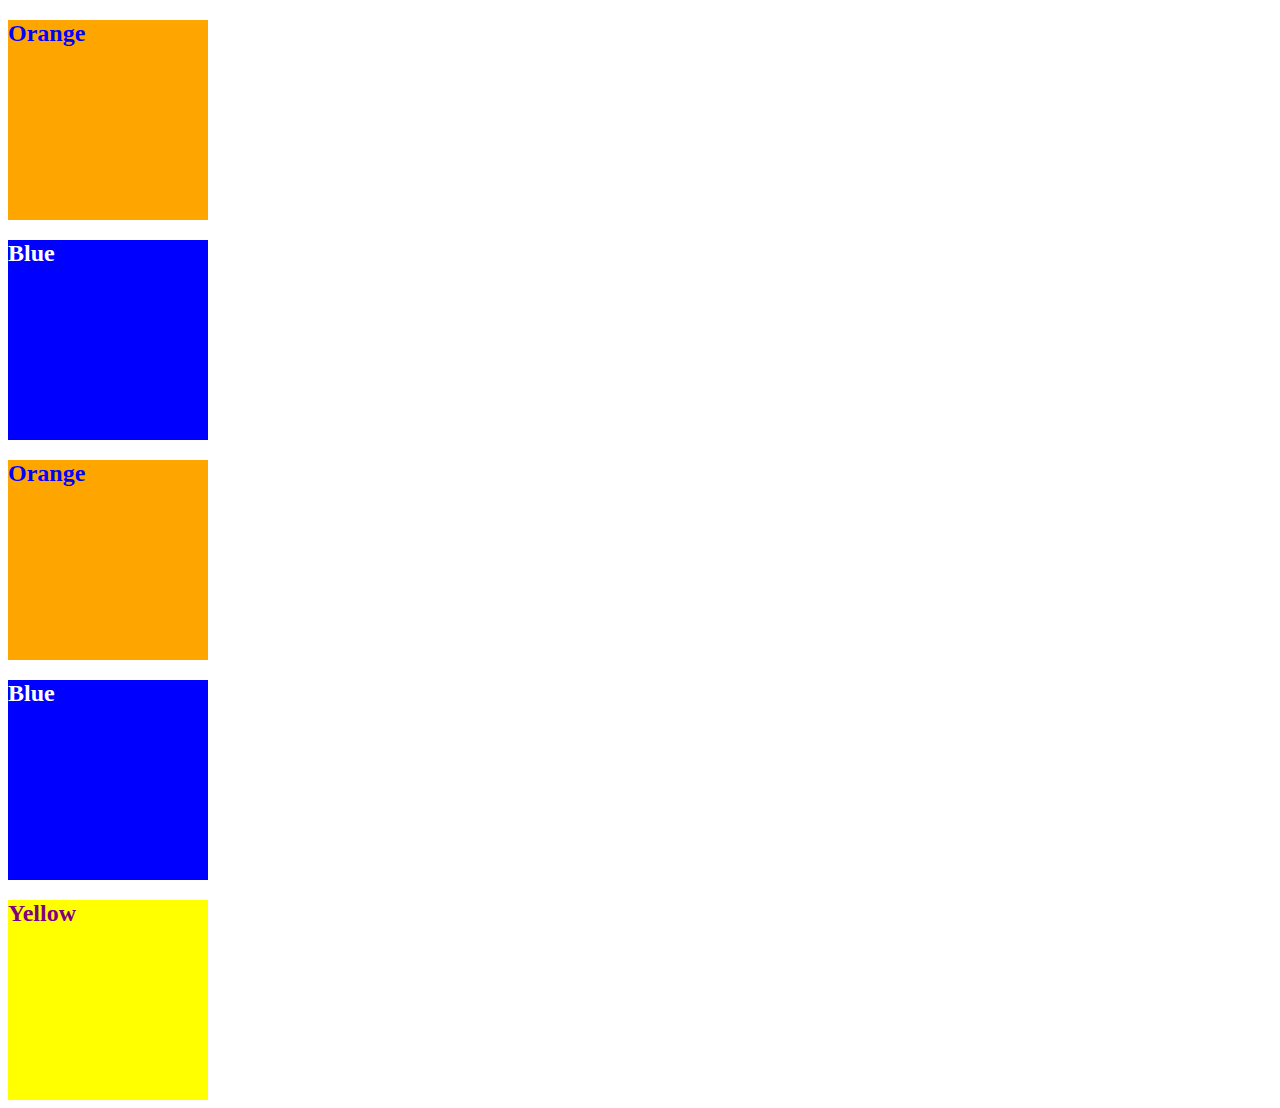
<file: 09-Ins_CSS-color/index.html>
<!DOCTYPE html>
<html lang="en-US">
  <head>
    <meta charset="UTF-8">
    <meta name="viewport" content="width=device-width, initial-scale=1.0">
    <!-- The href attribute points to the relative path of the stylesheet-->
    <link rel="stylesheet" href="./assets/css/style.css">
    <title>Color</title>
  </head>

  <body>
    <!--Class attributes added for styling -->
    <section class="section box-orange">
      <h2>Orange</h2>
    </section>

    <section class="section box-blue">
      <h2>Blue</h2>
    </section>

    <section class="section box-orange">
      <h2>Orange</h2>
    </section>
   
    <section class="section box-blue">
      <h2>Blue</h2>
    </section>

    <!--id attribute added for styling-->
    <section class="section" id="box-yellow">
      <h2>Yellow</h2>
    </section>
  </body>

</html>
</file>
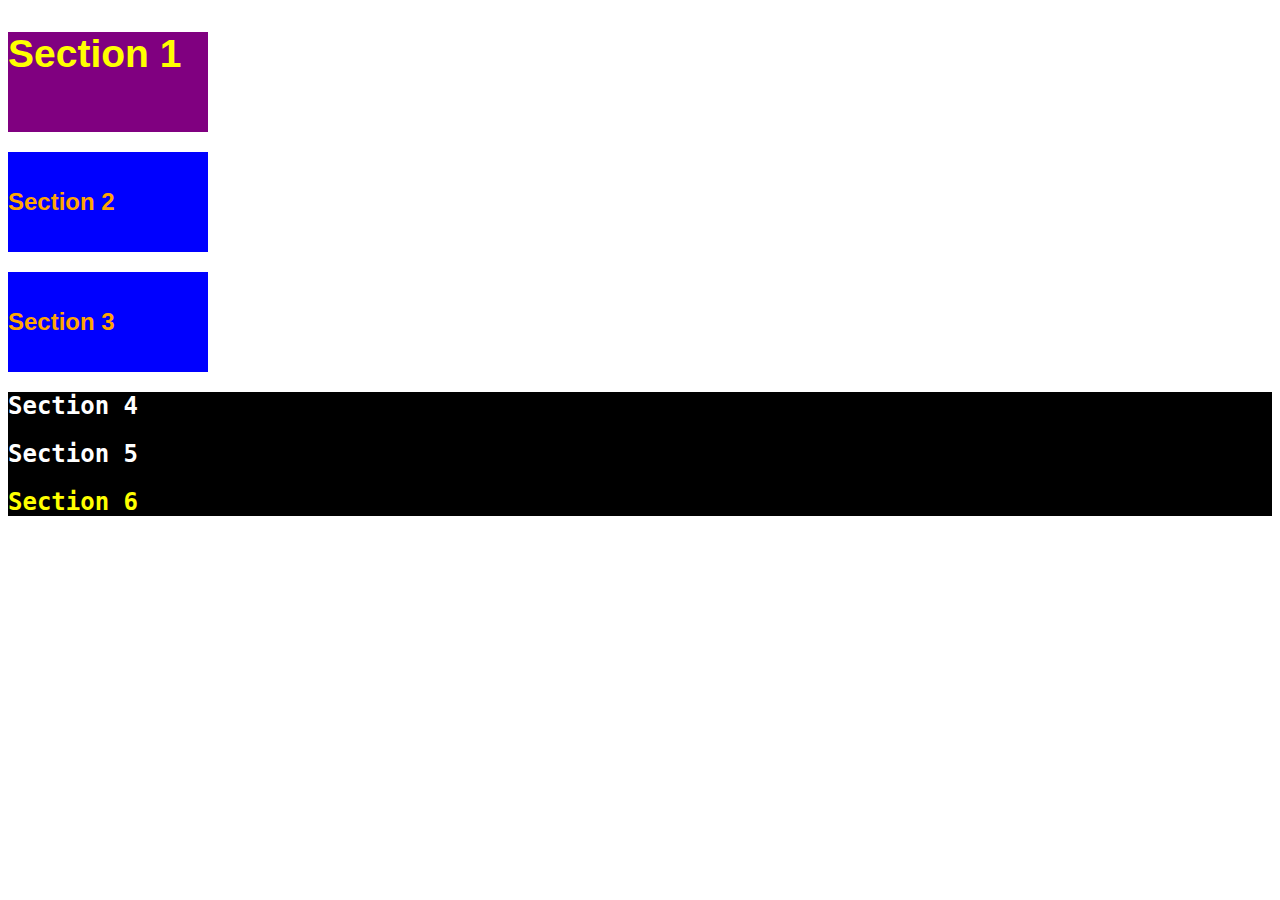
<file: 11-Ins_CSS-units-font/index.html>
<!DOCTYPE html>
<html lang="en-us">

  <head>
    <meta charset="UTF-8">
    <title>Student Bio</title>
    <link rel="stylesheet" type="text/css" href="./assets/css/style.css">
  </head>

  <body>
    <section class="section" id="section-1">
      <h2>Section 1</h2>
    </section>

    <section class="section section-blue">
      <h2>Section 2</h2>
    </section>

    <section class="section section-blue">
      <h2>Section 3</h2>
    </section>

    <div class="container">
      <section>
        <h2>Section 4</h2>
      </section>
  
      <section>
        <h2>Section 5</h2>
      </section>
  
      <section id="section-6">
        <h2>Section 6</h2>
      </section>
    </div>
  </body>

</html>
</file>
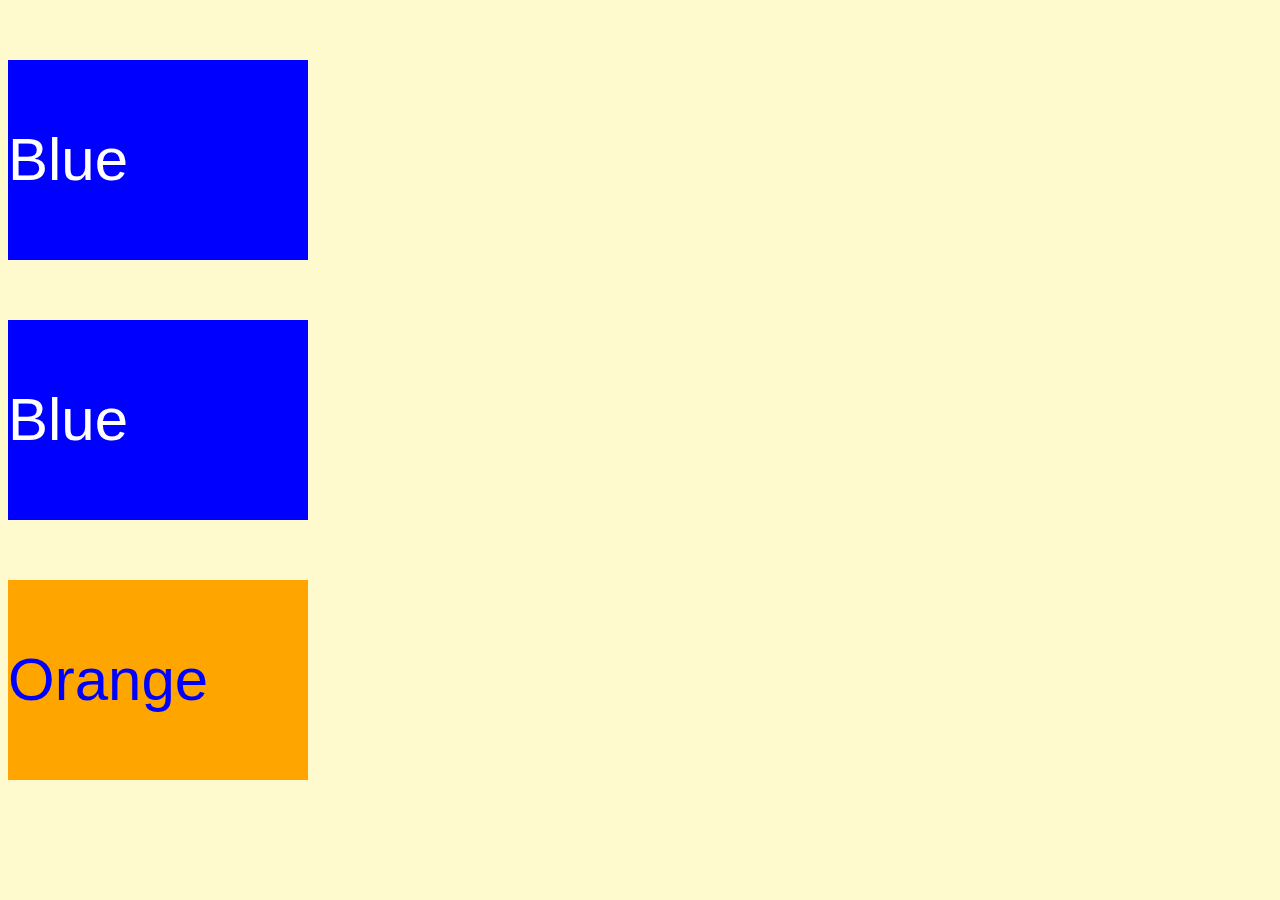
<file: 13-Ins_CSS-selectors/index.html>
<!DOCTYPE html>
<html lang="en">
  <head>
    <meta charset="UTF-8">
    <meta name="viewport" content="width=device-width, initial-scale=1.0">
    <link rel="stylesheet" type="text/css" href="./assets/css/style.css">
    <title>Selectors</title>
  </head>

  <body>
    <section class="box-blue">
      <p>Blue</p>
    </section>

    <section class="box-blue">
      <p>Blue</p>
    </section>

    <section id="box-orange">
      <p>Orange</p>
    </section>
  </body>

</html>
</file>
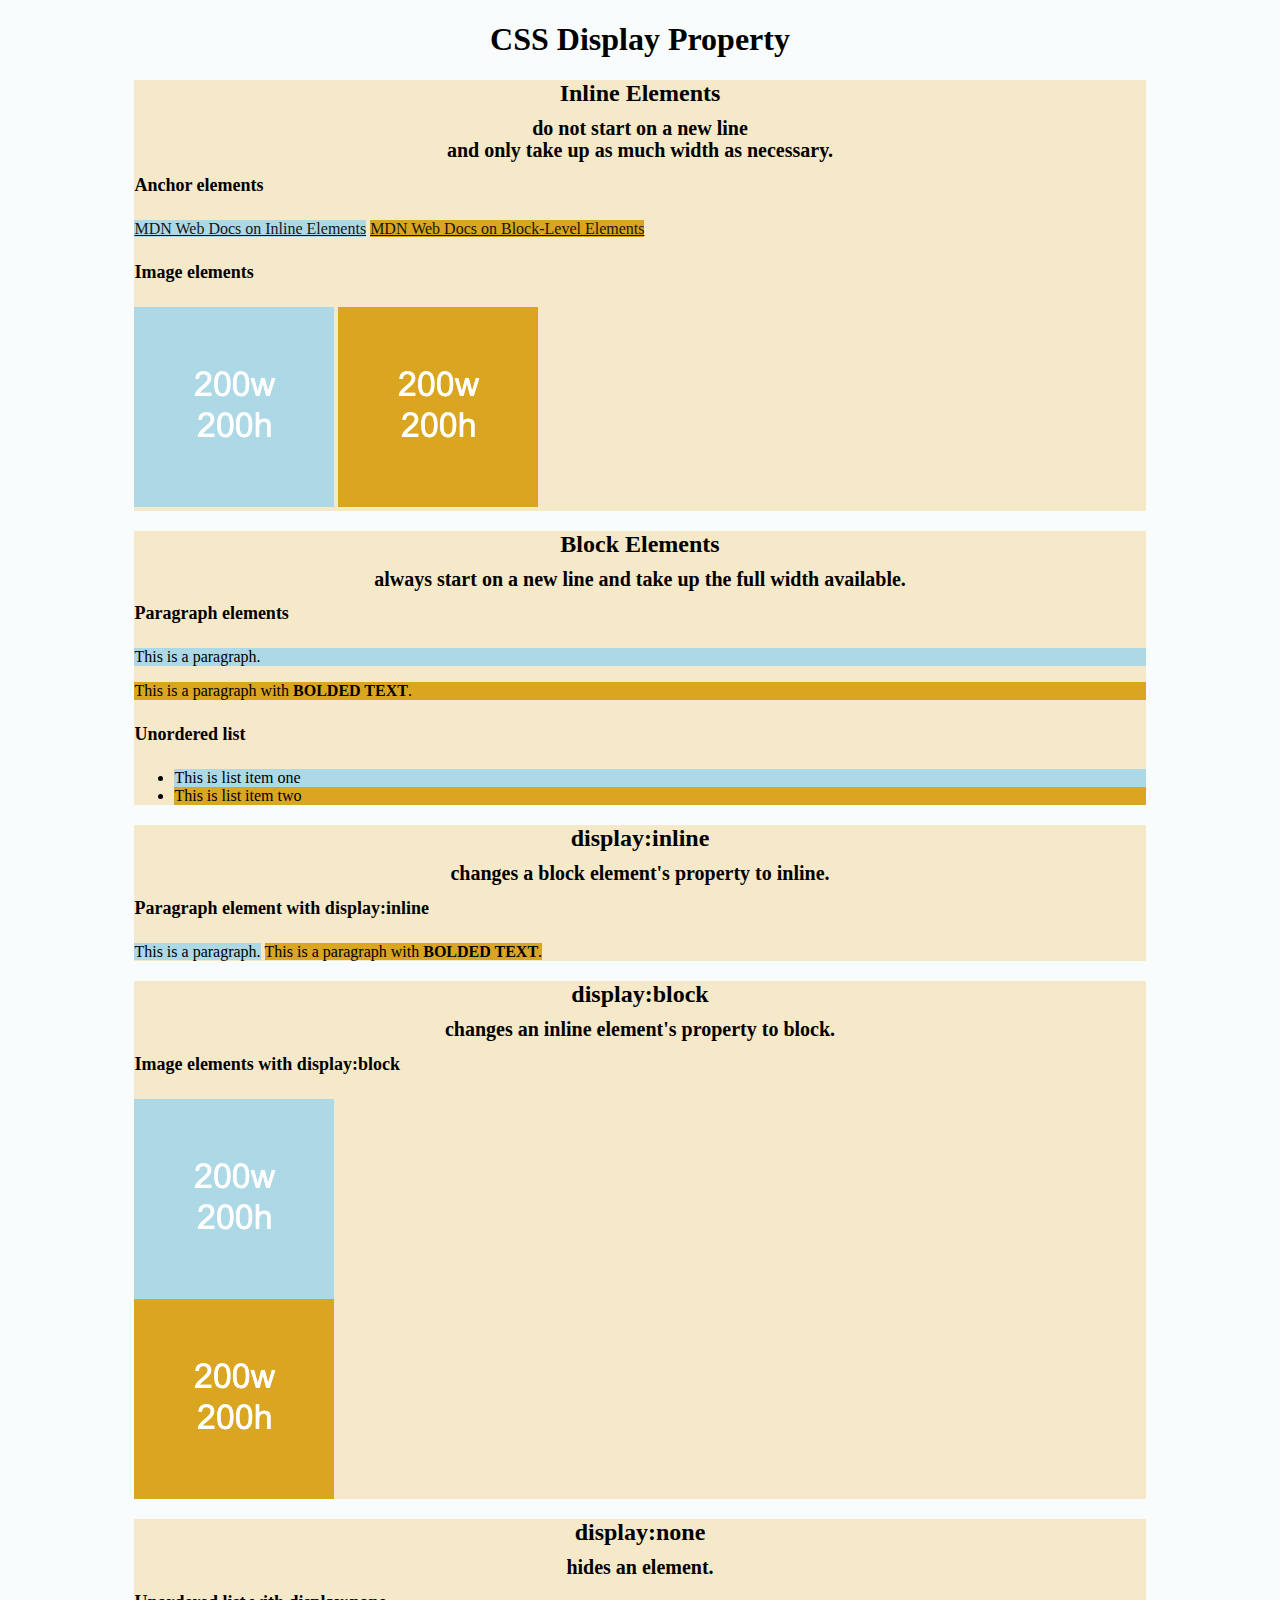
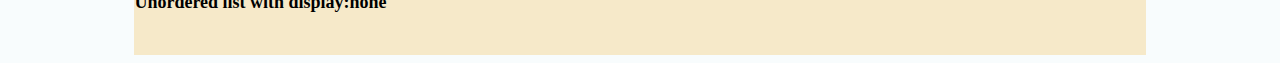
<file: 15-Ins_HTML-display/index.html>
<!DOCTYPE html>
<html lang="en-US">

  <head>
    <meta charset="UTF-8">
    <title>HTML Display</title>
    <link rel="stylesheet" href="./assets/css/style.css">
  </head>

  <body>
    <header>
      <!-- Headers -->
      <h1>CSS Display Property</h1>
    </header>

    <section>
      <h2>Inline Elements</h2>
      <h3>do not start on a new line</h3>
      <h3>and only take up as much width as necessary.</h3>
      <!--Anchor elements <a> are inline elements-->
      <h4>Anchor elements</h4>
      <a class="first-element" href="https://developer.mozilla.org/en-US/docs/Web/HTML/Inline_elements">MDN Web Docs on Inline Elements</a>
      <a class="second-element" href="https://developer.mozilla.org/en-US/docs/Web/HTML/Block-level_elements">MDN Web Docs on Block-Level Elements</a>
      <!--Images <img> are inline elements-->
      <h4>Image elements</h4>
      <img class="first-element" src="./assets/images/image-1.png" alt="box with text reading 200w 200h"/>
      <img class="second-element" src="./assets/images/image-2.png" alt="box with text reading 200w 200h"/>
    </section>

    <section>
      <h2>Block Elements</h2>
      <h3>always start on a new line and take up the full width available.</h3>
      <!--Paragraph <p> elements are block elements-->
      <h4>Paragraph elements</h4>
      <p class="first-element">This is a paragraph.</p>
      <p class="second-element">This is a paragraph with <strong>BOLDED TEXT</strong>.</p>
       <!--Unordered lists are block elements-->
      <h4>Unordered list</h4>
      <ul>
        <li class="first-element" >This is list item one</li>
        <li class="second-element" >This is list item two</li>
      </ul>
    </section>

    <section>
      <h2>display:inline</h2>
      <h3>changes a block element's property to inline.</h3>
      <h4>Paragraph element with display:inline</h4>
      <p class="first-element display-inline">This is a paragraph.</p>
      <p class="second-element display-inline">This is a paragraph with <strong>BOLDED TEXT</strong>.</p>
    </section>

    <section>
      <h2>display:block</h2>
      <h3>changes an inline element's property to block.</h3>
      <h4>Image elements with display:block</h4>
      <img class="first-element display-block" src="./assets/images/image-1.png" alt="box with height and width text"/>
      <img class="second-element display-block" src="./assets/images/image-2.png" alt="box with height and width text"/>  
    </section>

    <section>
      <h2>display:none</h2>
      <h3>hides an element.</h3>
      <h4>Unordered list with display:none</h4>
      <ul class="display-none">
        <li>This is list item one</li>
        <li>This is list item two</li>
      </ul>
      <br>
    </section>

  </body>

</html>
</file>
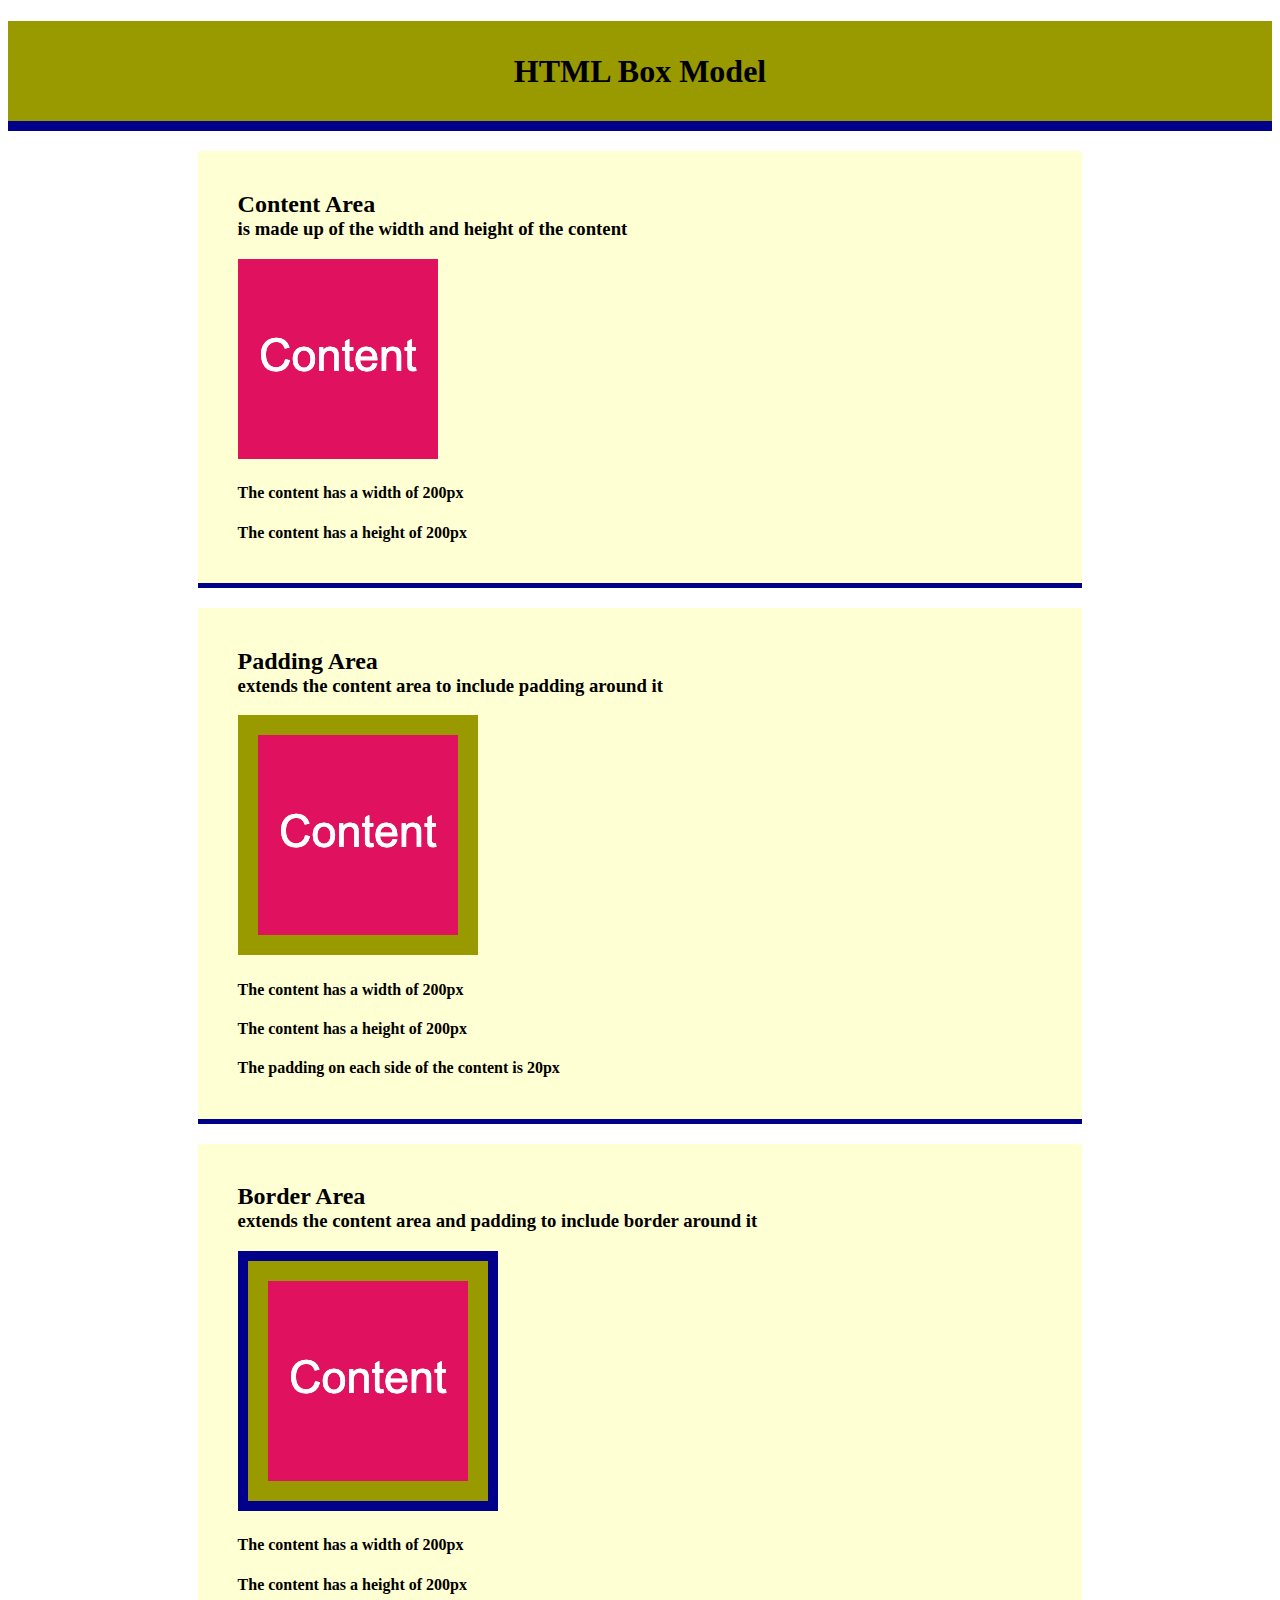
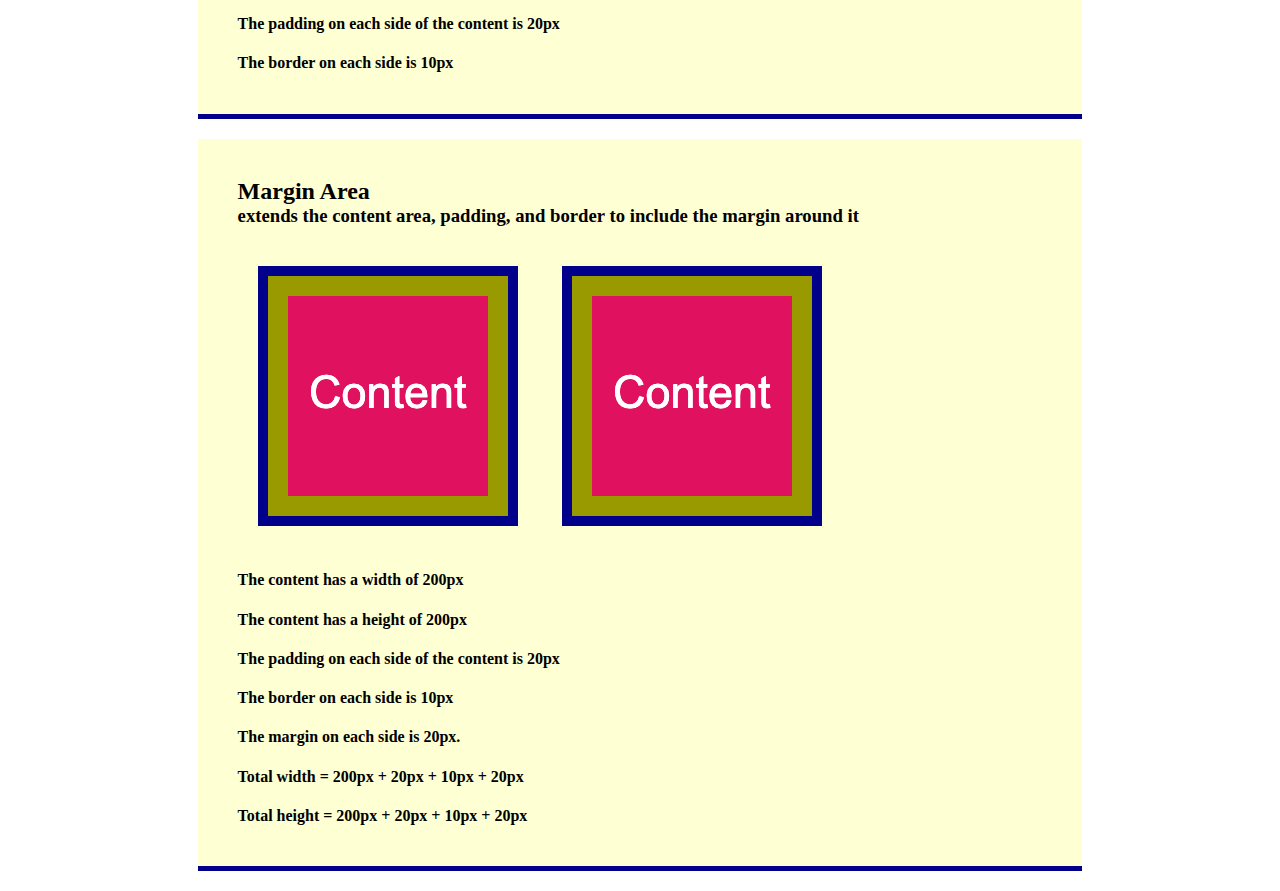
<file: 17-Ins_CSS-box-model/index.html>
<!DOCTYPE html>
<html lang="en-US">

  <head>
    <meta charset="UTF-8">
    <title>CSS Box Model</title>
    <link rel="stylesheet" href="./assets/css/style.css">
  </head>

  <body>
    <header>
      <h1>HTML Box Model</h1>
    </header>
    
    <section>
      <div class="example-box">
        <h2>Content Area</h2>
        <h3>is made up of the width and height of the content</h3>
        <img src="./assets/images/image-1.png" alt="box with number 1"/>
        <h4>The content has a width of 200px</h4>
        <h4>The content has a height of 200px</h4>
      </div>
    </section>

    <section>
      <div class="example-box">
        <h2>Padding Area</h2>
        <h3>extends the content area to include padding around it</h3>
        <img class="image-padding" src="./assets/images/image-1.png" alt="box with number 1"/>
        <h4>The content has a width of 200px</h4>
        <h4>The content has a height of 200px</h4>
        <h4>The padding on each side of the content is 20px</h4>
      </div>
    </section>

    <section>
      <div class="example-box">
        <h2>Border Area</h2>
        <h3>extends the content area and padding to include border around it</h3>
        <img class="image-padding image-border" src="./assets/images/image-1.png" alt="box with number 1"/>
        <h4>The content has a width of 200px</h4>
        <h4>The content has a height of 200px</h4>
        <h4>The padding on each side of the content is 20px</h4>
        <h4>The border on each side is 10px</h4>
      </div>
    </section>

    <section>
      <div class="example-box">
        <h2>Margin Area</h2>
        <h3>extends the content area, padding, and border to include the margin around it</h3>
        <img class="image-padding image-border image-margin" src="./assets/images/image-1.png" alt="box with number 1"/>
        <img class="image-padding image-border image-margin" src="./assets/images/image-1.png" alt="box with number 1"/>
        <h4>The content has a width of 200px</h4>
        <h4>The content has a height of 200px</h4>
        <h4>The padding on each side of the content is 20px</h4>
        <h4>The border on each side is 10px</h4>
        <h4>The margin on each side is 20px.</h4>
        <h4>Total width = 200px + 20px + 10px + 20px</h4>
        <h4>Total height = 200px + 20px + 10px + 20px</h4>
      </div>
    </section>
      
  </body>

</html>
</file>
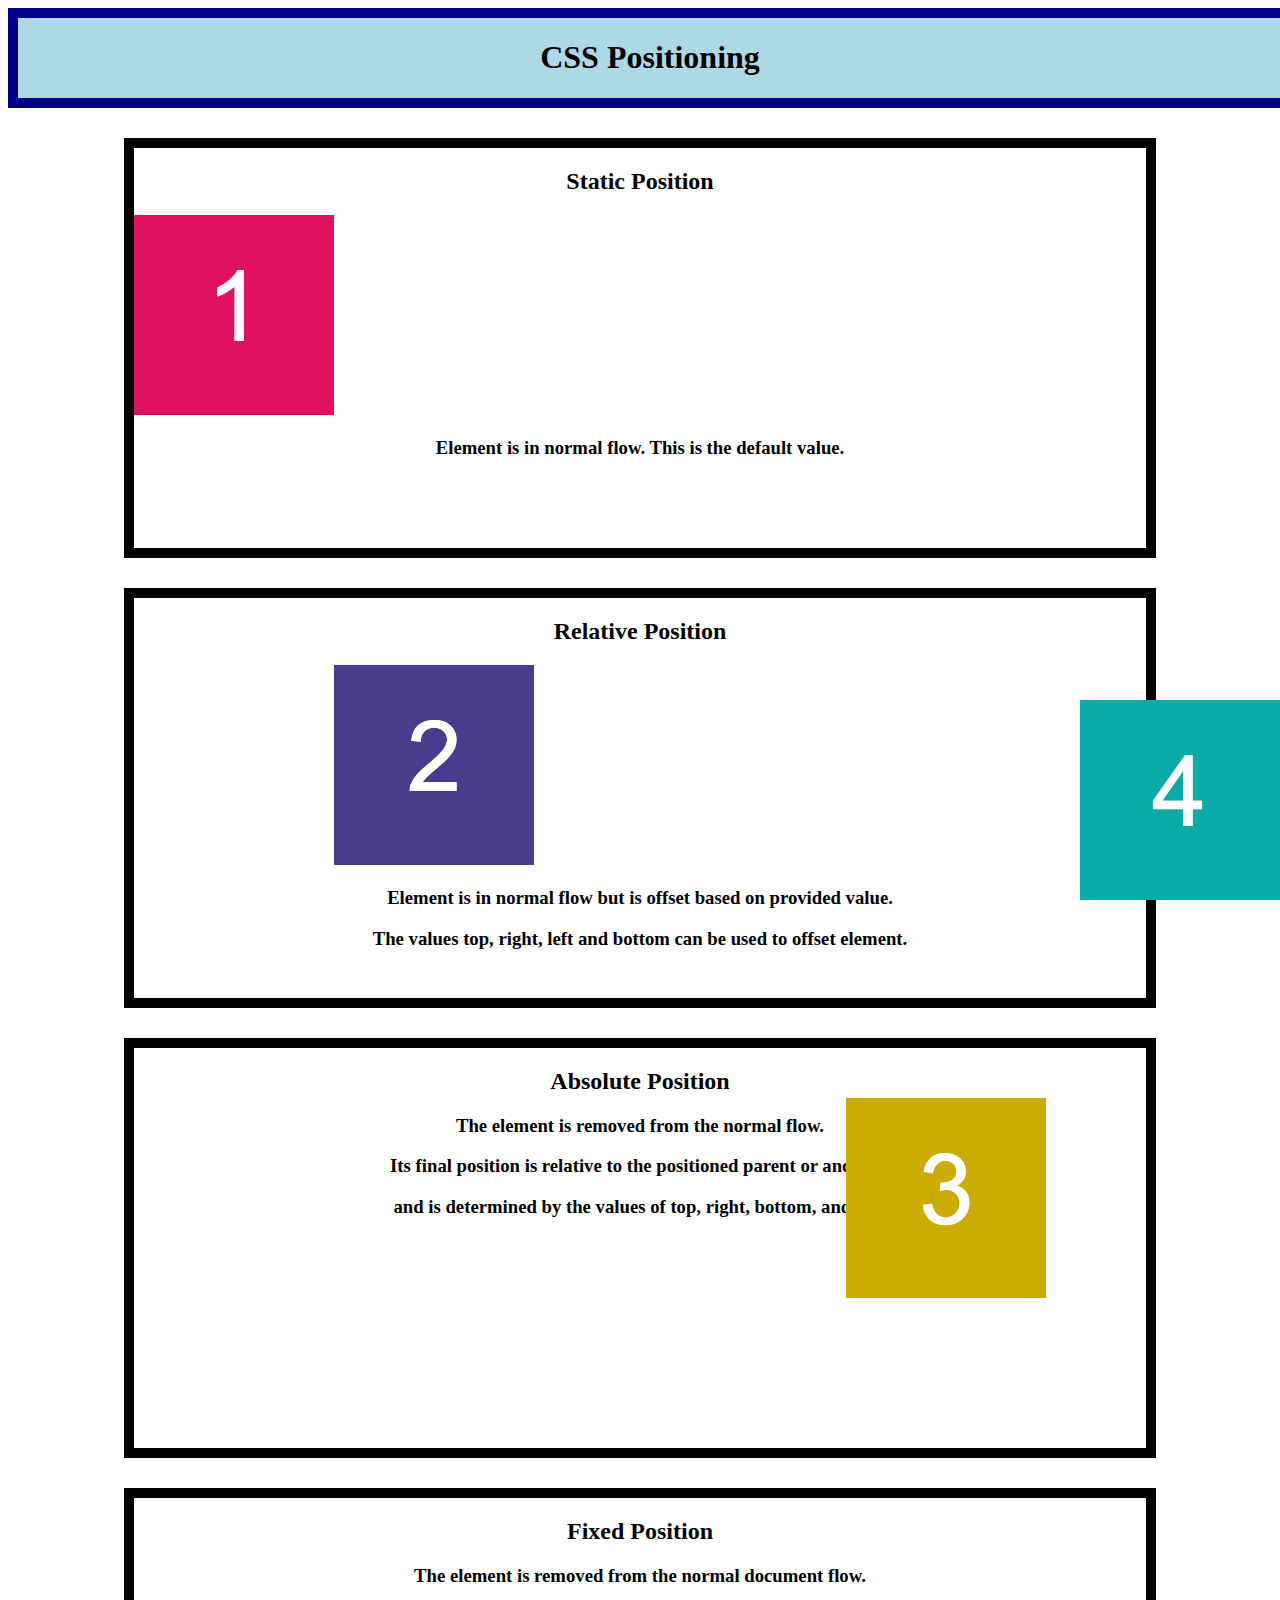
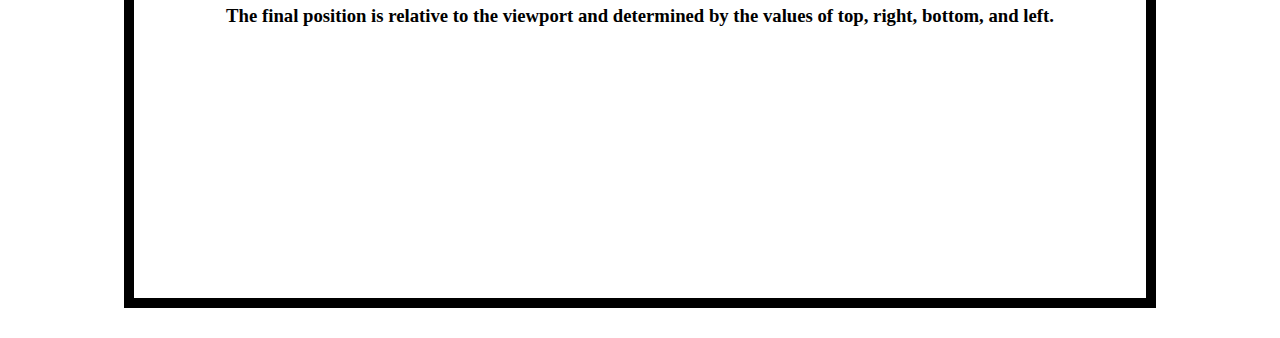
<file: 19-Ins_CSS-positioning/index.html>
<!DOCTYPE html>
<html lang="en-US">
  <head>
    <meta charset="UTF-8">
    <meta name="viewport" content="width=device-width, initial-scale=1.0">
    <link rel="stylesheet" href="./assets/css/style.css">
    <title>CSS Positioning</title>
  </head>

  <body>
    <header>
      <h1>CSS Positioning</h1>
    </header>

    <section>
      <h2>Static Position</h2>
      <img src="./assets/images/image-1.png" alt="box with number 1"/>
      <h3>Element is in normal flow. This is the default value.</h3>
    </section>

    <section>
      <h2>Relative Position</h2>
      <img id="relative-box" src="./assets/images/image-2.png" alt="box with number 2"/>
      <h3>Element is in normal flow but is offset based on provided value.</h3>
      <h3>The values top, right, left and bottom can be used to offset element.</h3>
    </section>

    <section id="absolute-section">
      <h2>Absolute Position</h2>
      <img id="absolute-box" src="./assets/images/image-3.png" alt="box with number 3"/>
      <h3>The element is removed from the normal flow.</h3>
      <h3>Its final position is relative to the positioned parent or ancestor</h3>
      <h3>and is determined by the values of top, right, bottom, and left.</h3>
    </section>

    <section>
      <h2>Fixed Position</h2>
      <img id="fixed-box" src="./assets/images/image-4.png" alt="box with number 4">
      <h3>The element is removed from the normal document flow.</h3>
      <h3>The final position is relative to the viewport and determined by the values of top, right, bottom, and left. </h3>
    </section>
  </body>

</html>
</file>
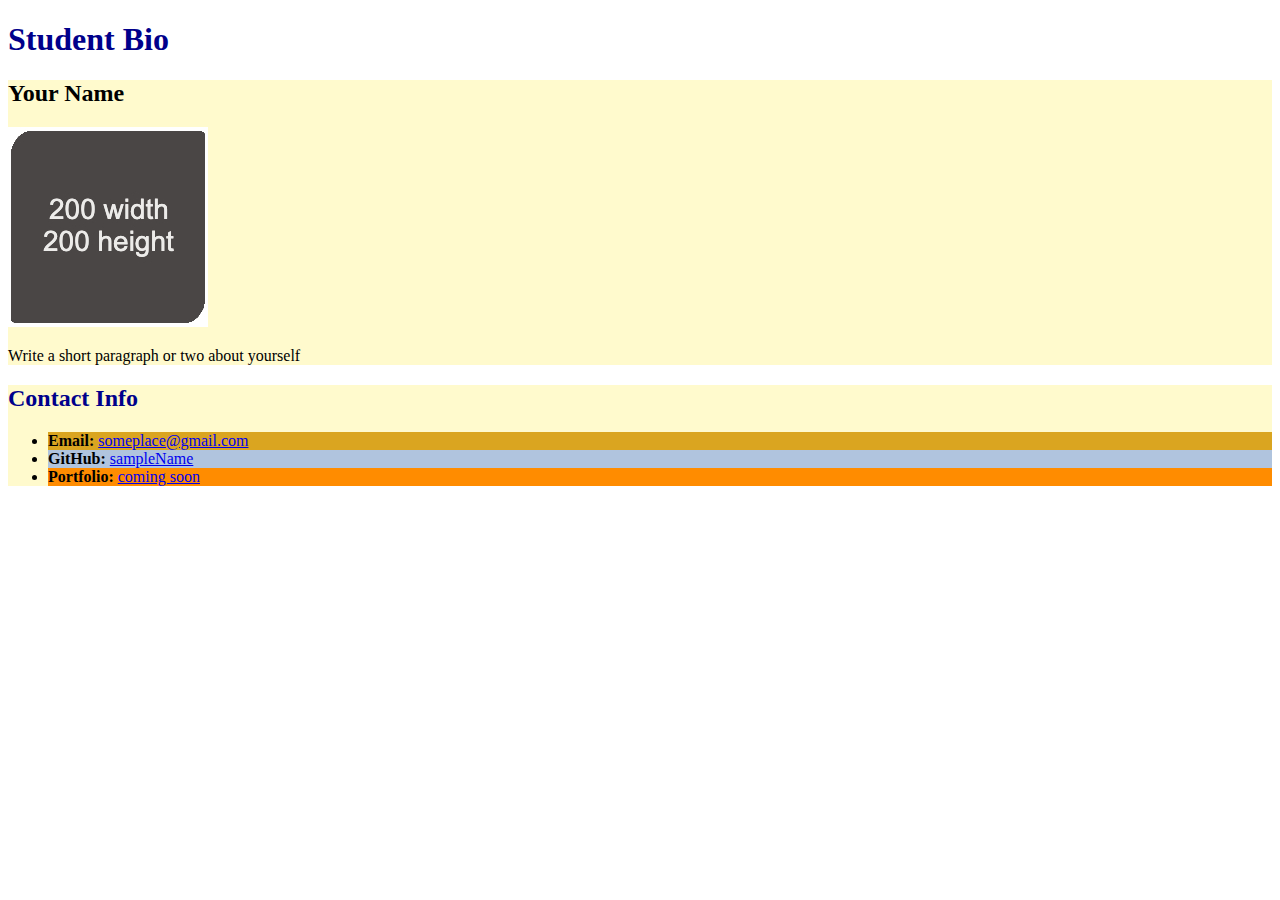
<file: 08-Stu_Attributes/Solved/index.html>
<!DOCTYPE html>
<html lang="en-US">

  <head>
    <meta charset="UTF-8">
    <title>Student Bio With Attributes</title>
    <!-- Link to stylesheet using rel and href attributes -->
    <link rel="stylesheet" href="./assets/css/style.css">
  </head>

  <body>
    <header>
      <h1 class="headers">Student Bio</h1>
    </header>

    <!-- Class attribute with name "section" -->
    <section class="section">
      <h2>Your Name</h2>
      <!--Image using src to point to relative path and descriptive alt attributes-->
      <img src="./assets/images/image-1.jpg" alt="Placeholder image with text 200 width and 200 height ">
      <p>Write a short paragraph or two about yourself</p>
    </section>
    
    <!--Class attribute with name "section"-->
    <section class="section">
      <h2 class="headers">Contact Info</h2>
      <ul>
        <!--Anchor tags using href to link to external website-->
        <!--id attributes to provide unique identifier for element-->
        <li id="email"><strong>Email:</strong> <a href="#">someplace@gmail.com</a></li>
        <li id="github"><strong>GitHub:</strong> <a href="#">sampleName</a></li>
        <li id="portfolio"><strong>Portfolio:</strong> <a href="#">coming soon</a></li>
      </ul>
    </section>
  </body>

</html>
</file>
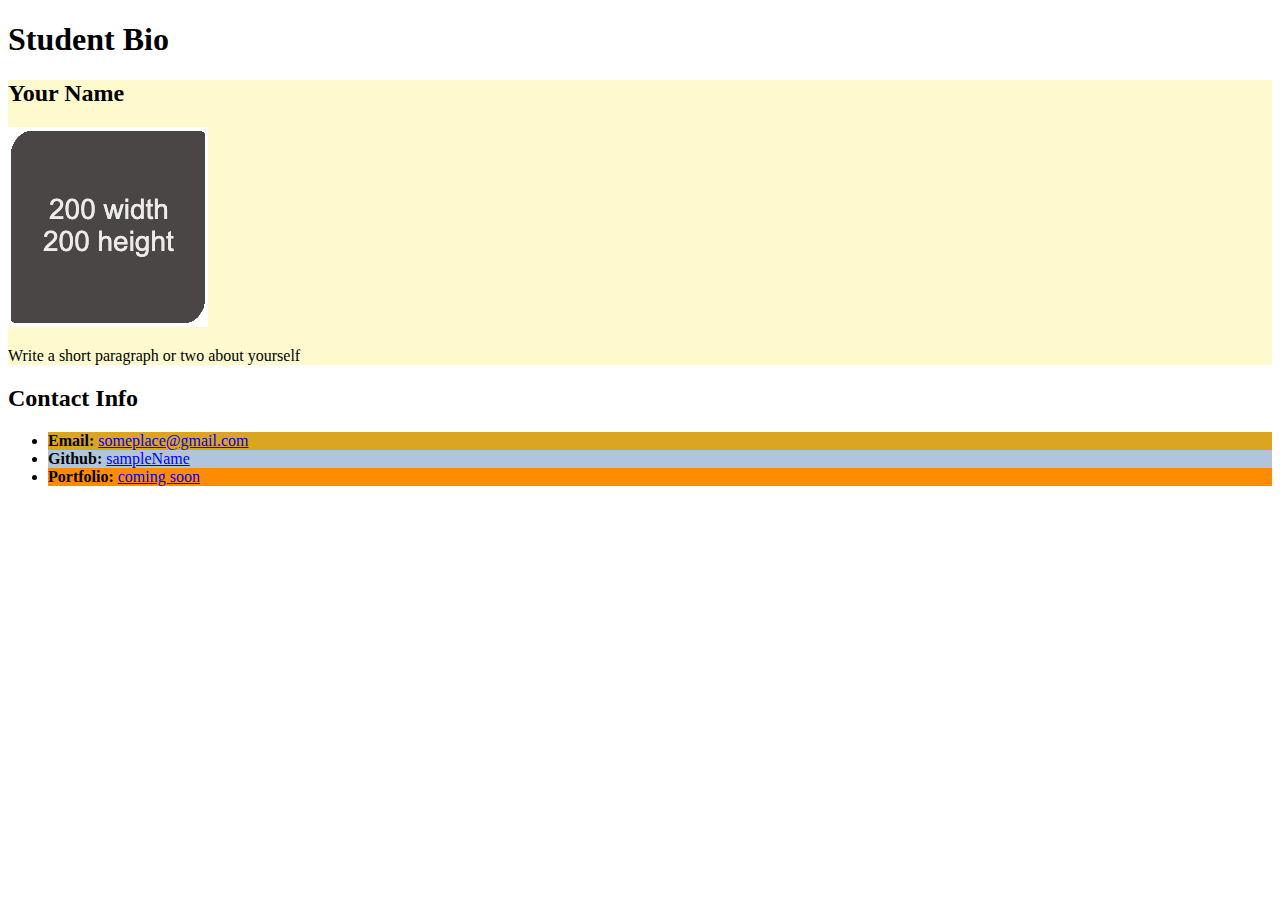
<file: 08-Stu_Attributes/Unsolved/index.html>
<!DOCTYPE html>
<html lang="en-US">

  <head>
    <meta charset="UTF-8">
    <title>Student Bio With Attributes</title>
    <!-- Link to stylesheet using rel and href attributes -->
    <link rel="stylesheet" href="./assets/css/style.css">
  </head>

  <body>
    <header>
      <h1>Student Bio</h1>
    </header>
    <!-- TODO: add class attribute -->
    <section class="section">
      <h2>Your Name</h2>
      <!-- TODO: modify img attributes -->
      <img src="./assets/images/image-1.jpg" alt="Your Name">
      <p>Write a short paragraph or two about yourself</p>
    </section>
    <!-- TODO: add class attribute -->
    <section>
      <h2>Contact Info</h2>
      <ul>
        <!-- TODO: add id attribute -->
        <li id="email"><strong>Email:</strong> <a href="#">someplace@gmail.com</a></li>
        <!-- TODO: add id attribute -->
        <li id="github"><strong>Github:</strong> <a href="#">sampleName</a></li>
        <!-- TODO: add id attribute -->
        <li id="portfolio"><strong>Portfolio:</strong> <a href="#">coming soon</a></li>
      </ul>
    </section>
  </body>

</html>
</file>
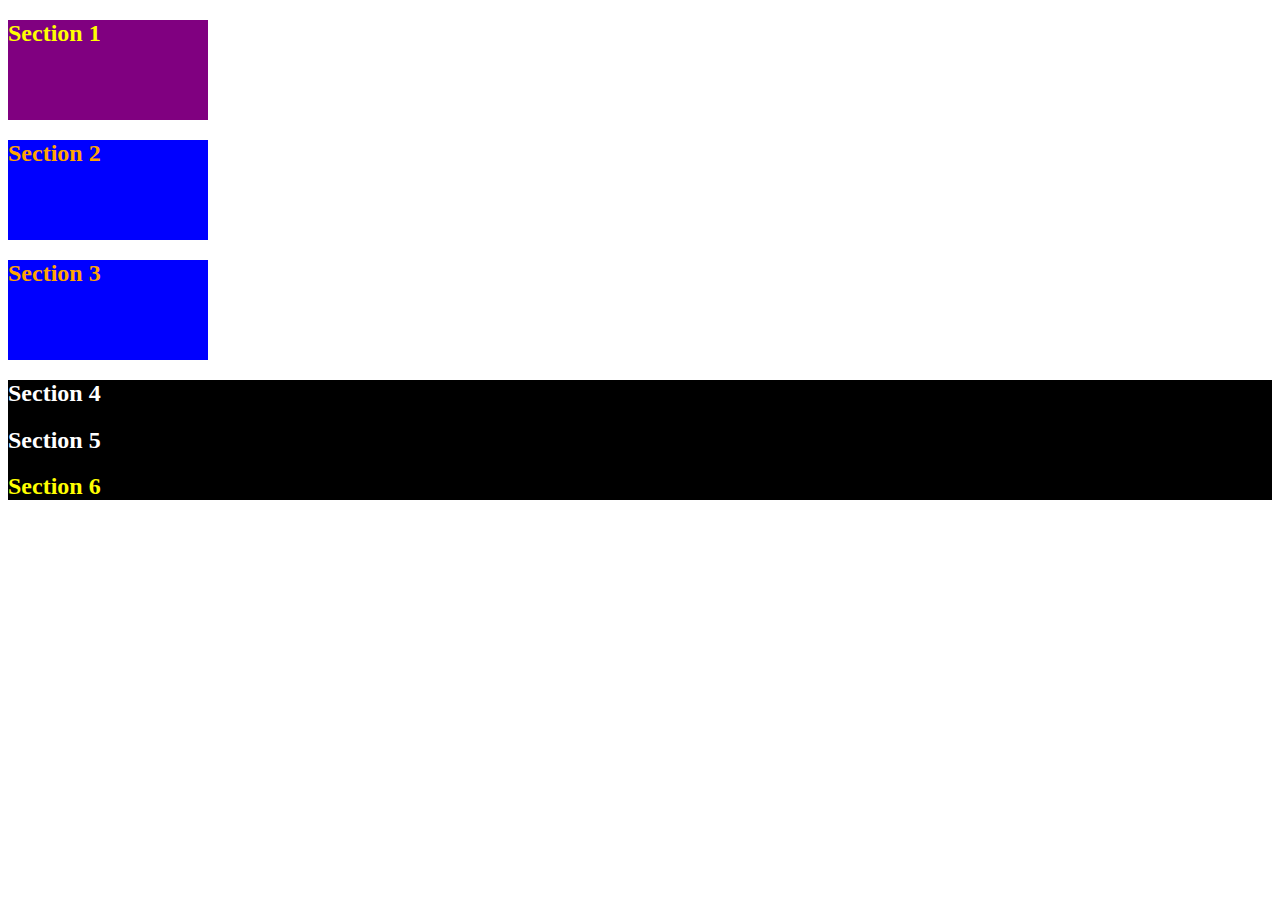
<file: 10-Stu_CSS-color/Solved/index.html>
<!DOCTYPE html>
<html lang="en-US">

  <head>
    <meta charset="UTF-8">
    <title>Colors</title>
    <link rel="stylesheet" type="text/css" href="./assets/css/style.css">
  </head>

  <body>
    <section class="section" id="section-1">
      <h2>Section 1</h2>
    </section>

    <section class="section section-blue">
      <h2>Section 2</h2>
    </section>

    <section class="section section-blue">
      <h2>Section 3</h2>
    </section>

    <div class="container">
      <section>
        <h2>Section 4</h2>
      </section>
  
      <section>
        <h2>Section 5</h2>
      </section>
  
      <section id="section-6">
        <h2>Section 6</h2>
      </section>
    </div>
  </body>

</html>
</file>
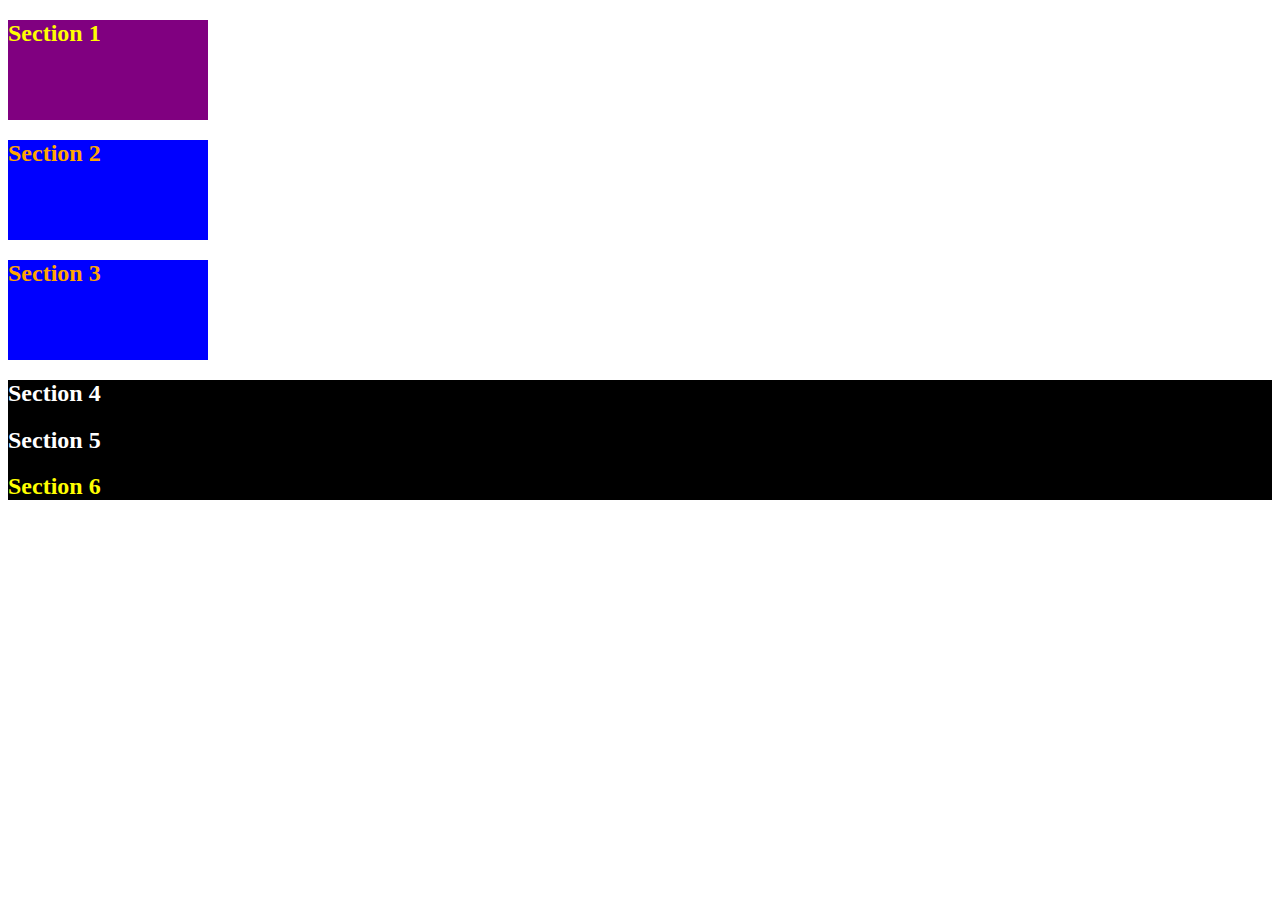
<file: 10-Stu_CSS-color/Unsolved/index.html>
<!DOCTYPE html>
<html lang="en-US">

  <head>
    <meta charset="UTF-8">
    <title>Colors</title>
<!-- TODO: Add CSS style sheet link here -->
    <link rel="stylesheet" href="assets/css/style.css">
 
  </head>

  <body>
    <section class="section" id="section-1">
      <h2>Section 1</h2>
    </section>

    <section class="section section-blue">
      <h2>Section 2</h2>
    </section>

    <section class="section section-blue">
      <h2>Section 3</h2>
    </section>

    <div class="container">
      <section>
        <h2>Section 4</h2>
      </section>
  
      <section>
        <h2>Section 5</h2>
      </section>
  
      <section id="section-6">
        <h2>Section 6</h2>
      </section>
    </div>
  </body>

</html>
</file>
<file: 09-Ins_CSS-color/assets/css/style.css>
.section {
  /*Sets the height and width of the section */
  width: 200px;
  height: 200px
}

.box-blue {
  /* Sets font color */
  color: white;
  /* Sets background color */
  background-color: #0000ff;
}

.box-orange {
  /* Uses hex codes to define color */
  color: #0000ff;
  background-color: #ffa500;
}

#box-yellow {
  /* Uses predefined colors to define color */
  color: purple;
  background-color: yellow;
};
</file>
<file: 11-Ins_CSS-units-font/assets/css/style.css>
.section {
  width: 200px;
  height: 100px;
  /* Font-family property specifies a list of fonts to be used in order of priority */
  font-family: "Comic Sans MS", cursive, sans-serif;
}

.section-blue {
  /* Line-height property sets the distance between lines of text */
  line-height: 100px;
  color: #ffa500;
  background-color: #0000FF;
}
  
.container {
  font-family: "Lucida Console", Monaco, monospace;
  color: white;
  background-color: black;
}

#section-1 {
  /* Font-size property sets the size of a font */
  font-size: 26px;
  color: #ffff00;
  background-color: #800080;
}

#section-6 {
  color: #ffff00;
}
</file>
<file: 13-Ins_CSS-selectors/assets/css/style.css>
/* Universal Selector */
* {
  font-family: "Lucida Sans Unicode", "Lucida Grande", sans-serif;
}

/* Element Selectors select all of that element type */
body {
  background-color: lemonchiffon;
}

section {
  height: 200px;
  width: 300px;
}

p {
  font-size: 60px;
  line-height: 200px;
}

/* Class Selectors select all elements with that class */
.box-blue {
  color: white;
  background-color: blue;
}

/* Id Selectors are unique a unique id to identify an element */
#box-orange {
  color: blue;
  background-color: orange;
}
</file>
<file: 15-Ins_HTML-display/assets/css/style.css>
body {
  background-color: #f8fcfd;
}

h1,
h2,
h3 {
  text-align: center;
}

h3 {
  font-size: 20px;
  line-height: 2px;
}

h4 {
  font-size: 18px;
}

a {
  font-size: 16px;
  color: #181510;
}

section {
  margin: 0 auto;
  width: 80%;
  background-color: #f6e9c9;
}

.first-element {
  background-color: lightblue;
}

.second-element {
  background-color: goldenrod;
}

/* Sets display of all elements with class selector to block */
.display-block {
  display: block;
}

/* Sets display of all elements with class selector to inline */
.display-inline {
  display: inline;
}

/* Sets display of all elements with class selector to inline */
.display-none {
  display: none;
}
</file>
<file: 17-Ins_CSS-box-model/assets/css/style.css>
header {
  height: 100px;
  width: 100%;
  /* Sets border to bottom only */
  border-bottom: 10px solid darkblue;
  background-color: #999900;
}

section {
  width: 70%;
  /* Sets top and bottom margin to 20px. Auto will center element */
  margin: 20px auto;
  border-bottom: 5px solid darkblue;
  background-color: #ffffd4;
}

h1 {
  text-align: center;
  line-height: 100px;
}

h2 {
  /* Sets bottom margin to 0 */
  margin-bottom: 0;
}

h3 {
  /* Sets top margin to 0 */
  margin-top: 0;
}

.example-box {
  /* Shortcut method sets top and bottom padding to 20px and left and right to 40px */
  padding: 20px 40px;
}

.image-padding {
  /* Sets padding on all sides to 20px */
  padding: 20px;
  background-color: #999900;
}

.image-border {
  /* Sets border on all sides */
  border: 10px solid darkblue;
}

.image-margin {
  /* Sets all sides to 20px */
  margin: 20px;
}
</file>
<file: 19-Ins_CSS-positioning/assets/css/style.css>
h1,
h2,
h3 {
  text-align: center;
}

header {
  width: 100%;
  border: 10px solid darkblue;
  background-color: lightblue;
}

section {
  height: 400px;
  width: 80%;
  margin: 30px auto;
  border: 10px solid black;
}

/* Relative positioning */
#relative-box {
  position: relative;
  left: 200px;
}

/* Absolute positioning */
#absolute-section {
  position: relative;
}

#absolute-box {
  position: absolute;
  top: 50px;
  right: 100px;
}

/* Fixed positioning */
#fixed-box {
  position: fixed;
  bottom: 0;
  right: 0;
}
</file>
<file: 08-Stu_Attributes/Solved/assets/css/style.css>
.section {
    background-color: lemonchiffon;
}

.headers {
    color: darkblue;
}

#email {
    background-color: goldenrod;
}

#github {
    background-color: lightsteelblue
}

#portfolio {
    background-color: darkorange;
}
</file>
<file: 08-Stu_Attributes/Unsolved/assets/css/style.css>
.section {
  background-color: lemonchiffon;
}

.headers {
  color: darkblue;
}

#email {
  background-color: goldenrod;
}

#github {
  background-color: lightsteelblue
}

#portfolio {
  background-color: darkorange;
}
</file>
<file: 10-Stu_CSS-color/Solved/assets/css/style.css>
.section {
  width: 200px;
  height: 100px;
}
/* Uses hex code to define color */
.section-blue {
  color: #ffa500;
  background-color: #0000FF;
}
 
/* Uses predefined colors */
.container {
  color: white;
  background-color: black;
}

/* Purple and yellow are example of high contrast colors */
#section-1 {
  color: #ffff00;
  background-color: #800080;
}

#section-6 {
  color: #ffff00;
}
</file>
<file: 10-Stu_CSS-color/Unsolved/assets/css/style.css>
.section {
    width: 200px;
    height: 100px;
  }
  
.section-blue {
  background-color: blue;
  color: orange
}
  
.container {
  background-color: black;
  color: white;
}

#section-1 {
  background-color: purple;
  color: yellow ;
}

#section-6 {
  color: yellow;
}
</file>
